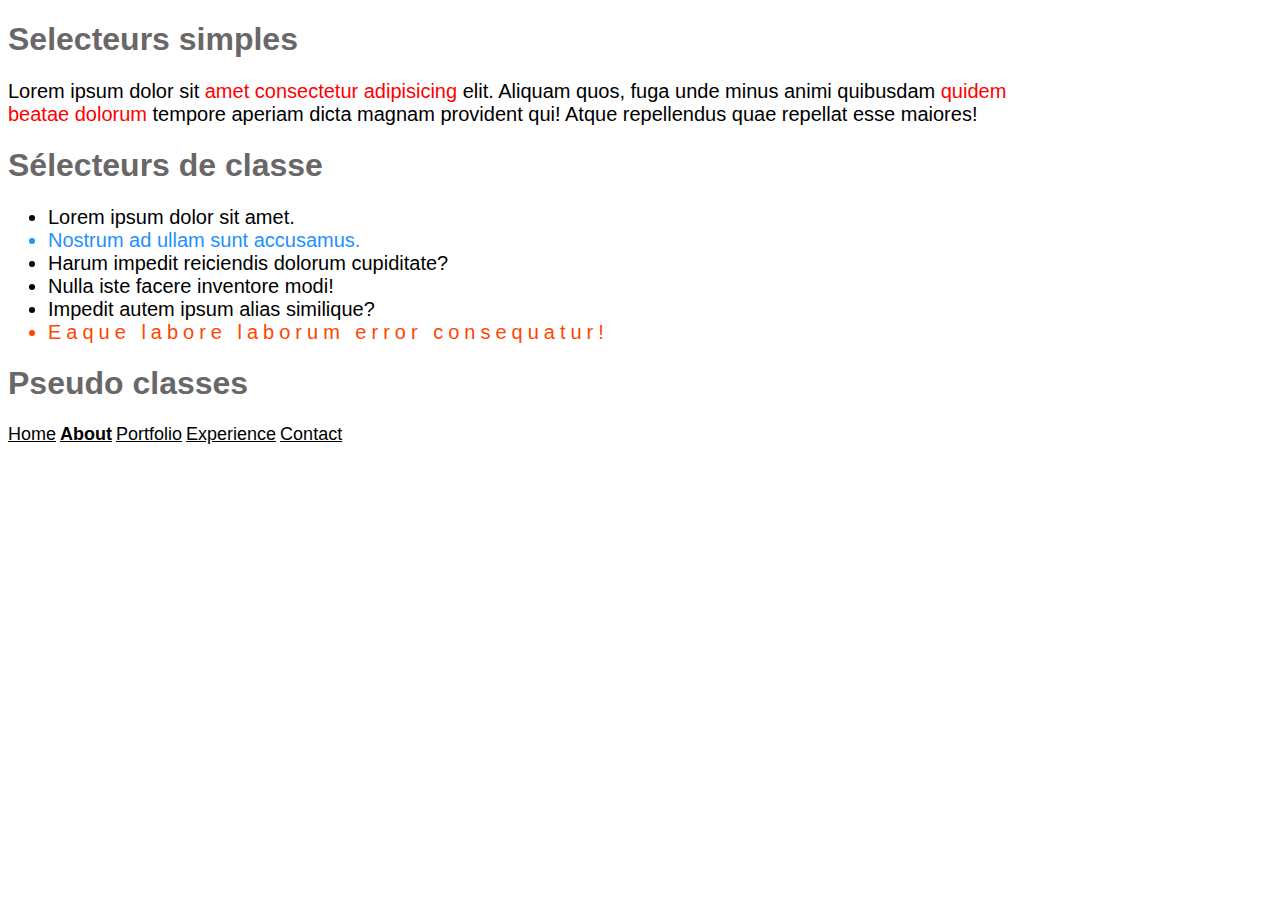
<file: bases/2-selecteurs/index.html>
<!DOCTYPE html>
<html lang="en">
<head>
    <meta charset="UTF-8">
    <meta name="viewport" content="width=device-width, initial-scale=1.0">
    <title>Document</title>
    <link rel="stylesheet" href="./style.css">
</head>
<body>
    <h1>Selecteurs simples</h1>
    <p>Lorem ipsum dolor sit <span>amet consectetur adipisicing</span> elit. Aliquam quos, fuga unde minus animi quibusdam <span>quidem beatae dolorum</span>  tempore aperiam dicta magnam provident qui! Atque repellendus quae repellat esse maiores!</p>
    <h1>Sélecteurs de classe</h1>
    <!-- ul>li*6>lorem5 -->
    <ul>
        <li>Lorem ipsum dolor sit amet.</li>
        <li class="info">Nostrum ad ullam sunt accusamus.</li>
        <li>Harum impedit reiciendis dolorum cupiditate?</li>
        <li>Nulla iste facere inventore modi!</li>
        <li>Impedit autem ipsum alias similique?</li>
        <li class="alert espace">Eaque labore laborum error consequatur!</li>
    </ul>

    <h1>Pseudo classes</h1>
    <!-- nav>a*5 -->
    <nav class="menu">
        <a href="">Home</a>
        <a href="">About</a>
        <a href="">Portfolio</a>
        <a href="">Experience</a>
        <a href="">Contact</a>
    </nav>
    


</body>
</html>
</file>
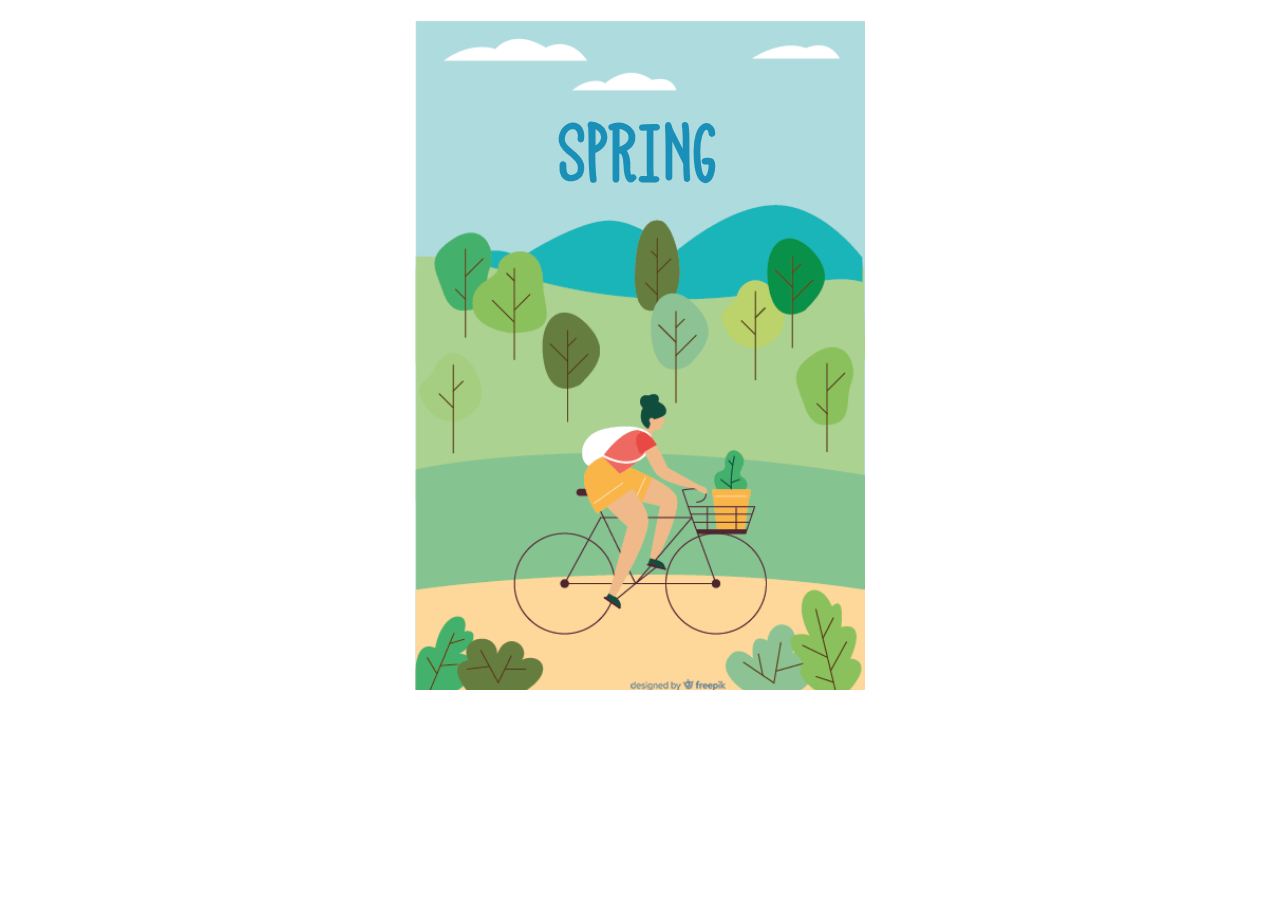
<file: tp/01_seasonal-spring/index.html>
<!DOCTYPE html>
<html lang="en">
<head>
    <meta charset="UTF-8">
    <meta name="viewport" content="width=device-width, initial-scale=1.0">
    <title>Seasonal spring</title>
    <link rel="stylesheet" href="./style.css">
</head>
<body>
    <section class="affiche">
        <h1>SPRING</h1>
    </section>
</body>
</html>
</file>
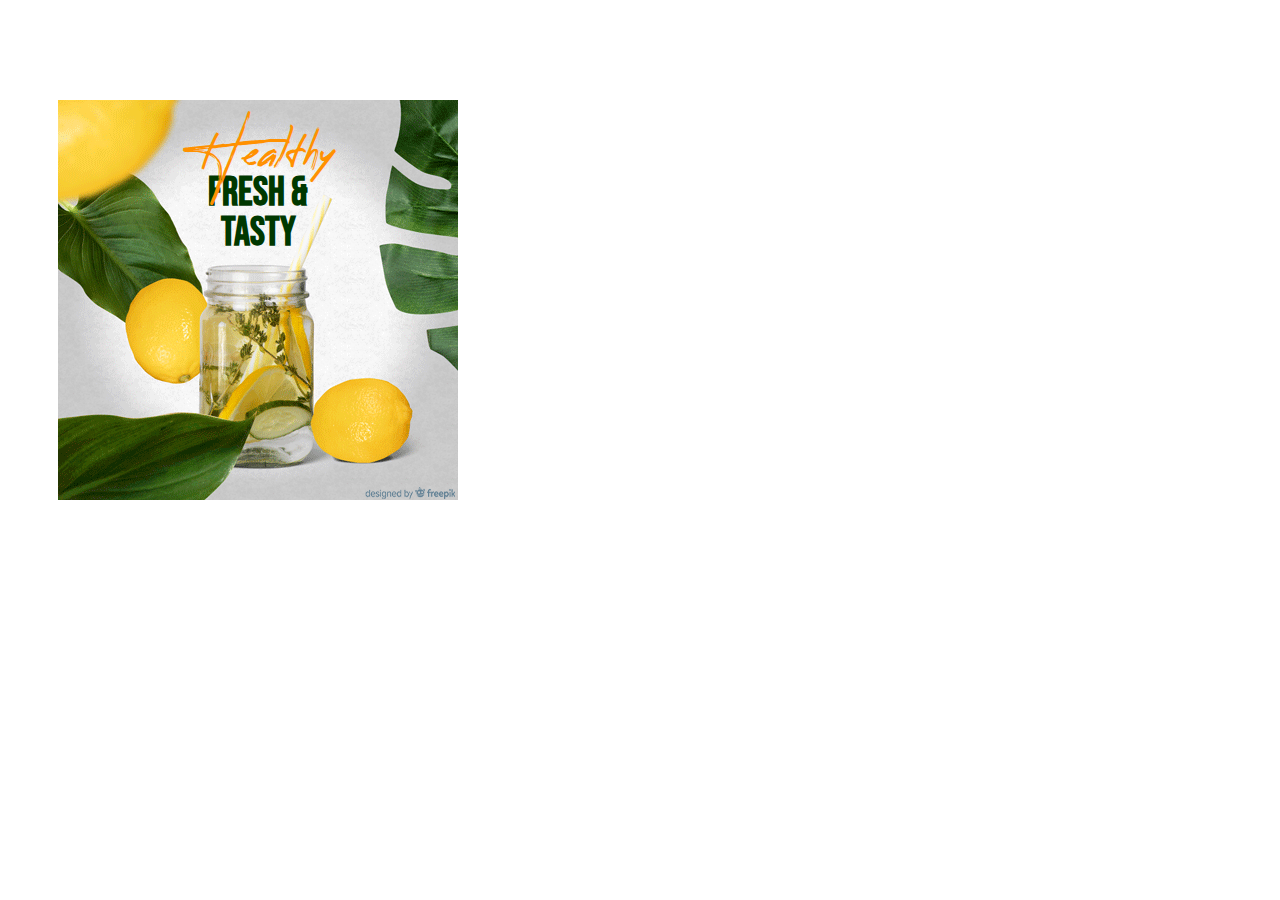
<file: tp/02_healthy-tasty/index.html>
<!DOCTYPE html>
<html lang="en">
<head>
    <meta charset="UTF-8">
    <meta name="viewport" content="width=device-width, initial-scale=1.0">
    <title>Tasty</title>
    <link rel="stylesheet" href="./style.css">
</head>
<body>
    <section>
        <h1>Healthy</h1>
        <h2>FRESH & <br>TASTY</h2>
    </section>
</body>
</html>





<!-- 
    1. structure html créée avec ! (emmet)
    2. link avec le css
    3. Avec html et css
        On crée une section 400*400 avec un arrière plan image
        Dans le code html on a une balise structurante section 
        qui contient et centre :
        - un titre h1 : <h1>Healthy</h1>
        - un titre h2 en 2 lignes   avec <br> 
           c'est à dire : <h2>FRESH & <br>TASTY</h2>

 -->
</file>
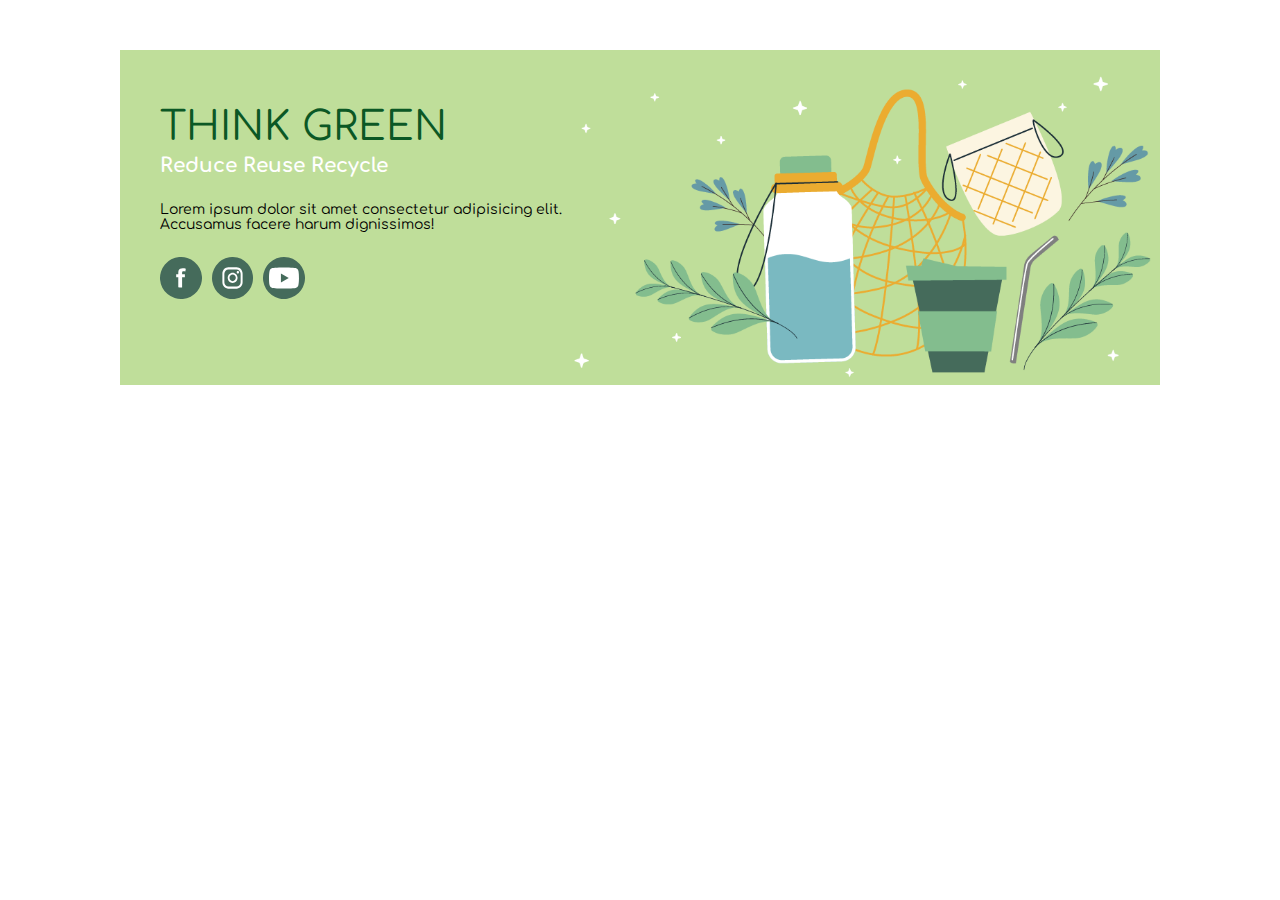
<file: tp/03_think-green/index.html>
<!DOCTYPE html>
<html lang="en">
<head>
    <meta charset="UTF-8">
    <meta name="viewport" content="width=device-width, initial-scale=1.0">
    <title>think green</title>
    <link rel="stylesheet" href="./style.css">
</head>
<body>
    <section class="banner">
        <h1>THINK GREEN</h1>
        <h2>Reduce Reuse Recycle</h2>
        <p>Lorem ipsum dolor sit amet consectetur adipisicing elit. <br> Accusamus facere harum dignissimos!</p>
        <img src="./images/facebook.svg" alt="logo de facebook">
        <img src="./images/instagram.svg" alt="">
        <img src="./images/youtube.svg" alt="">
    </section>
</body>
</html>


<!-- 
    Une section de 1000x280
        1 arrière plan image
        2 titres
        1 paragraphe
        3 images 
        1 google font
 -->
</file>
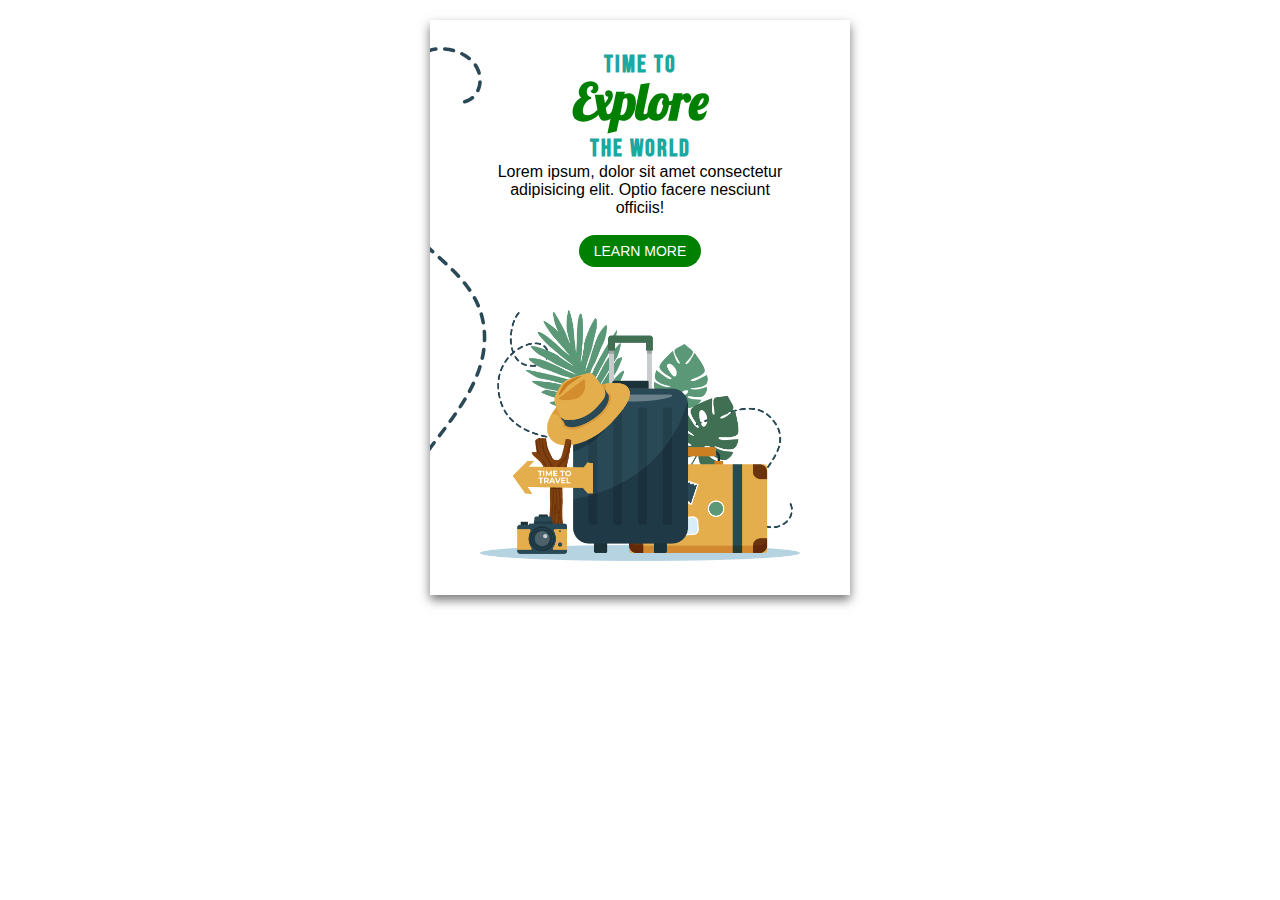
<file: tp/04_travel-agency-explore/index.html>
<!DOCTYPE html>
<html lang="en">
  <head>
    <meta charset="UTF-8" />
    <meta name="viewport" content="width=device-width, initial-scale=1.0" />
    <title>Document</title>
    <link rel="stylesheet" href="./style.css" />
  </head>
  <body>
    <section class="explore">
      <h2>TIME TO</h2>
      <h1>Explore</h1>
      <h2>THE WORLD</h2>
      <p>
        Lorem ipsum, dolor sit amet consectetur adipisicing elit. Optio facere
        nesciunt officiis!
      </p>
      <a href="">LEARN MORE</a>
      <img src="./images/2x/OBJECTS@2x-8.png" alt="" />
    </section>
  </body>
</html>

<!-- 

    Une balise section large de 500px , nommée avec une classe
        Une balise header 
            des paragraphes nommés avec une classe
            un lien en forme de bouton
        Une balise figure nommée
            un image 

 -->
</file>
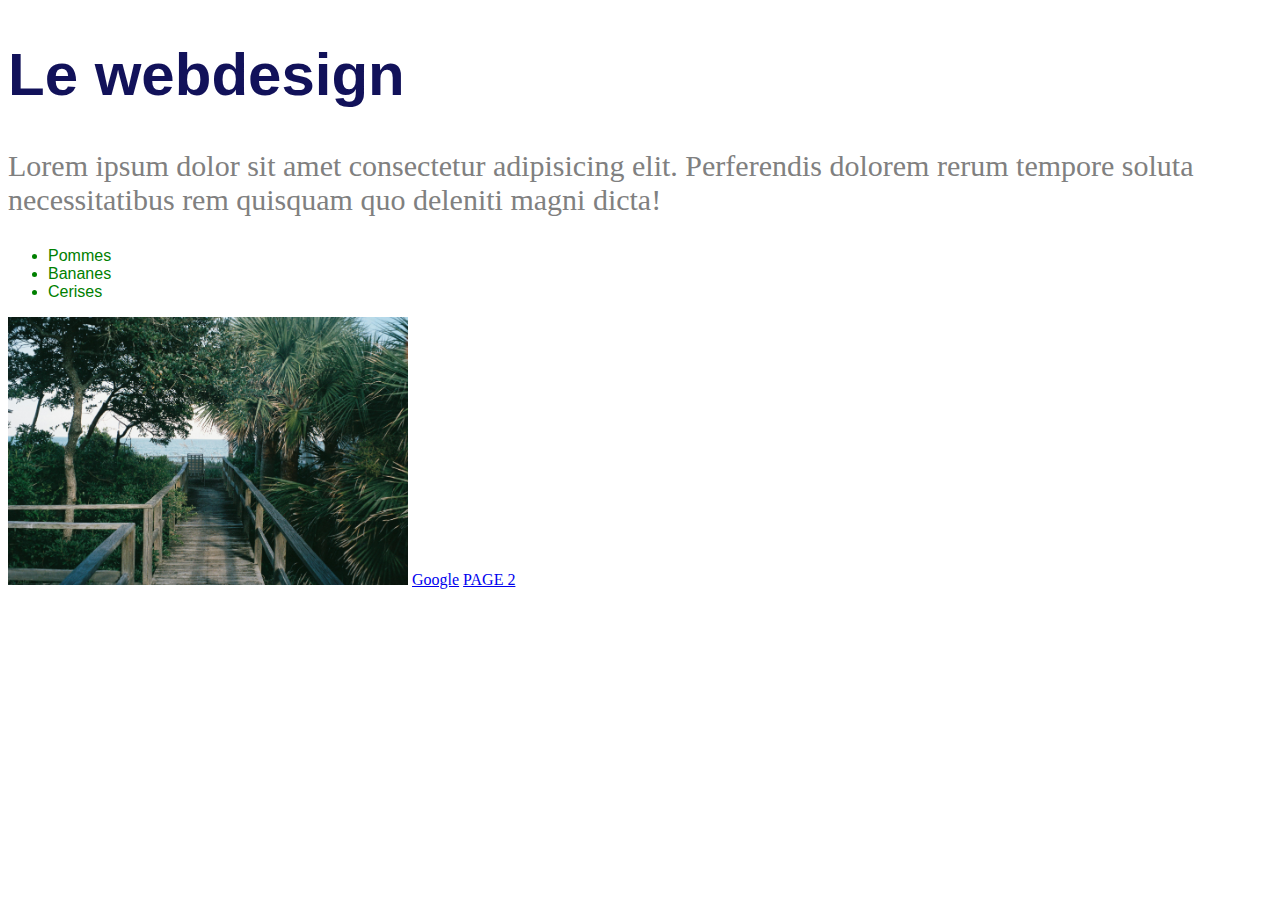
<file: bases/1-exo-demo/demo.html>
<!DOCTYPE html>
<html lang="en">
<head>
    <meta charset="UTF-8">
    <meta name="viewport" content="width=device-width, initial-scale=1.0">
    <title>Document</title>
    <link rel="stylesheet" href="./demo.css">
</head>
<body>
    <h1>Le webdesign </h1>
    <p>Lorem ipsum dolor sit amet consectetur adipisicing elit. Perferendis dolorem rerum tempore soluta necessitatibus rem quisquam quo deleniti magni dicta!</p>
    <!-- ul>li*3 -->
    <ul>
        <li>Pommes</li>
        <li>Bananes</li>
        <li>Cerises</li>
    </ul>

    <img src="./images/decor.jpeg" alt="">

    <!-- 
        Les ancres permettent de rediriger l'utilisateur
        vers une autre page ou une section de la page
     -->
    <a href="https://www.google.com">Google</a>
     <a href="./page2.html">PAGE 2</a>

</body>
</html>

<!--  ceci est un commentaire html

        paragraphe de 20px 
        de couleur grise avec vingt mots

        liste de trois fruits


        insérer une image et lui donner 
        dans le css une largeur de 400px

 -->
</file>
<file: bases/2-selecteurs/style.css>
h1 {
    font-family: sans-serif;
    color:#696767;
}

p{
    font-family: sans-serif;
    font-size: 20px;
    width: 80%;
}
/* on sélectionne tous les span de tous les paragraphes */
p span {
    color: red;
}

ul li {
    font-family: sans-serif;
    font-size: 20px;
}
/* une class commence par un point */
.info {
    color:dodgerblue;
}

.alert {
    color:orangered;
}

.espace {
    letter-spacing: 5px;
}
/* les ancres de l'élément de classe .menu  */
.menu a {
    font-family: sans-serif;
    font-size: 18px;
    color: black;
}

/* au survol */

.menu a:hover{
    color:orangered;
}

/* on cible une ancre */

.menu a:nth-of-type(2) {
    font-weight: bold;
}

/* on cible le 3ème, au survol il devient rouge */

.menu a:nth-of-type(3):hover {
    color: red;
}
</file>
<file: tp/02_healthy-tasty/style.css>
/* 
import depuis le site de google  , on a une url absolue 
on a un chargement en mémoire de cette police
*/
@import url('https://fonts.googleapis.com/css2?family=Bebas+Neue&display=swap');

/* on a un chargement en mémoire avec une adresse relative à un dossier du projet  */
@font-face {
    font-family: "reey";
    src: url(./fonts/reey-regular.woff);
}

section {
    /* dimensions */
    width: 400px;
    height: 400px;
    /* marges gauche et haute noté avec raccourci */
    margin: 100px 0 0 50px;
    /* test arrière plan couleur */
    background-color: aqua;
    /* arriere plan image */
    background: url(./images/08.png);
    /* centrer les titres h1  et h2*/
    text-align: center;
}

/* sélecteur simple du h1 de la section */
section h1 {
    /* pousser le titre vers le bas */
    padding-top: 35px;
    /* graisse normale */
    font-weight: normal;
}


/* pseudo class pour sélection le bon span */

section h1 {
    font-family: 'reey', sans-serif;
    color: rgb(255, 145, 0);
    font-size: 38px;
    line-height: 1;
    /* superposer */
    position: relative;
}

section h2{
    font-family: 'Bebas Neue', cursive;
    font-size: 40px;
    line-height: 1;
    color: rgb(0, 56, 0);
    font-weight: bold;
    margin-top: -25px;
}
</file>
<file: bases/1-exo-demo/demo.css>
/* 
    ceci est un commentaire css
*/

h1 {
  color: rgb(18, 18, 90);
  font-size: 60px;
  font-family: sans-serif;
}

p {
    color:grey;
    font-size: 30px;
}

li {
    color:green;
    font-family: sans-serif;

}

img {
    width:400px;
}

h2 span {
    display: block;
}

.toto span {
    color:red;
}
</file>
<file: tp/01_seasonal-spring/style.css>
/* 
    Charge en mémoire un police  embarquée
    Pour pouvoir l'utiliser dans votre projet
*/

@font-face {
    font-family: "bulky";
    src: url(./fonts/mathlete-bulky.woff);
}

/*  reset des marges */
* {
    margin: 0;
}

.affiche {
    /* dimensions */
    width: 450px;
    height: 670px;
    /* marges pour centrer version raccourcie */
    margin: 20px auto 0 auto;
    /* espace attribué à la section */
            /* padding-top: 70px; */
            /* pour éviter de dilater la section */
            /* box-sizing: border-box; */
    /* décoratif */
    background-color: rgb(70, 141, 203);
    background-image: url(./images/spring-8.png);
    background-repeat: no-repeat;
    /* l'image s'adapte en restant homothétique */
    background-size: cover;
}

/* on sélectionne h1 de la section .affiche  */
.affiche h1 {
    text-align: center; 
    color: #1a90b8;
    font-family: "bulky", sans-serif ;
    font-size: 90px;
    letter-spacing: 4px;
    /*  attention ceci provoque une fusion de marge */
    /* margin-top: 60px; */

    /* espace attribué au titre */
    padding-top: 70px;
}
</file>
<file: tp/03_think-green/style.css>
@import url('https://fonts.googleapis.com/css2?family=Comfortaa:wght@300..700&display=swap');

/* reset des marges */
* {
    margin: 0;
}

body {
    font-family: "Comfortaa", sans-serif;
}

/*  sélecteur de classe .banner */
.banner {
    /*  dimensions */
    width: 1000px;
    height: 280px;
    /* centrer */
    margin: 50px auto 0 auto;
    /* espace interne à gauche et en haut  */
    padding-left: 40px;
    padding-top: 55px;
    /* test de couleur de fond */
    background-color: aqua;
    /* arriere plan graphique */
    background-image: url(./images/fond.png);
    background-size: cover;
}

/*  sélecteur des h1 contenus dans la section de classe .banner */
.banner h1 {
    font-size: 40px;
    font-weight: normal;
    margin-bottom: 5px;
    color: #0b5825;
}

.banner h2  {
    font-size: 20px;
    margin-bottom: 25px;
    color: white;
}

.banner p {
    font-size: 14px;
    margin-bottom: 25px;
}

/*  toutes les images contenues dans la section */

.banner img {
    margin-right: 5px;
}
</file>
<file: tp/04_travel-agency-explore/style.css>
@import url('https://fonts.googleapis.com/css2?family=Bebas+Neue&display=swap');
@import url('https://fonts.googleapis.com/css2?family=Lobster&display=swap');

/* reset des marges */
*{  margin: 0; }


/*  la section de  classe .explore */
.explore {
    /* dimensions avec hauteur auto */
    width: 400px;
    height: auto;
    /* centrage de la section */
    margin: 20px auto 0 auto;
    /* espace interne en vertical et horizontal avec raccourci */
    padding: 30px 10px;
    /* on aligne au centre le contenu textuel et image  */
    text-align: center;

    /* décoratif */
    box-shadow: 0 5px 10px #777;
    background-image: url(./images/SVG/dotted-line.svg);
    /* arrière plan */
    background-repeat: no-repeat;
    background-position: -50px -40px;
}


.explore h1 {
    font-family: "Lobster", sans-serif;
    font-size: 50px;
    line-height: 0.9;
    margin-bottom: 10px;
    color:green;
}

.explore h2 {
    font-family: "Bebas Neue", sans-serif;
    letter-spacing: 2px;
    color:#1ba8a1;
}

.explore p {
    font-family: sans-serif;
    width: 75%; 
    margin : 0 auto 25px auto;
}

.explore a {
    text-decoration: none;
    background-color: green;
    color:white;
    font-family: sans-serif;
    padding: 8px 15px;
    border-radius: 100px;
    font-size: 14px;
}

/* l'image aura une largeur de 100% de son conteneur */

.explore img {
    width: 80%;
    margin-top: 50px;
}

/* 
    La section est largeur 500px, sa hauteur est auto, car définie par son contenu
    Le paragraphes utilisent la police Monserrat sauf celui avec le texte "Explore", lequel utilise Lobster
    Voir éventuellement les variables pour les couleurs

*/
</file>
